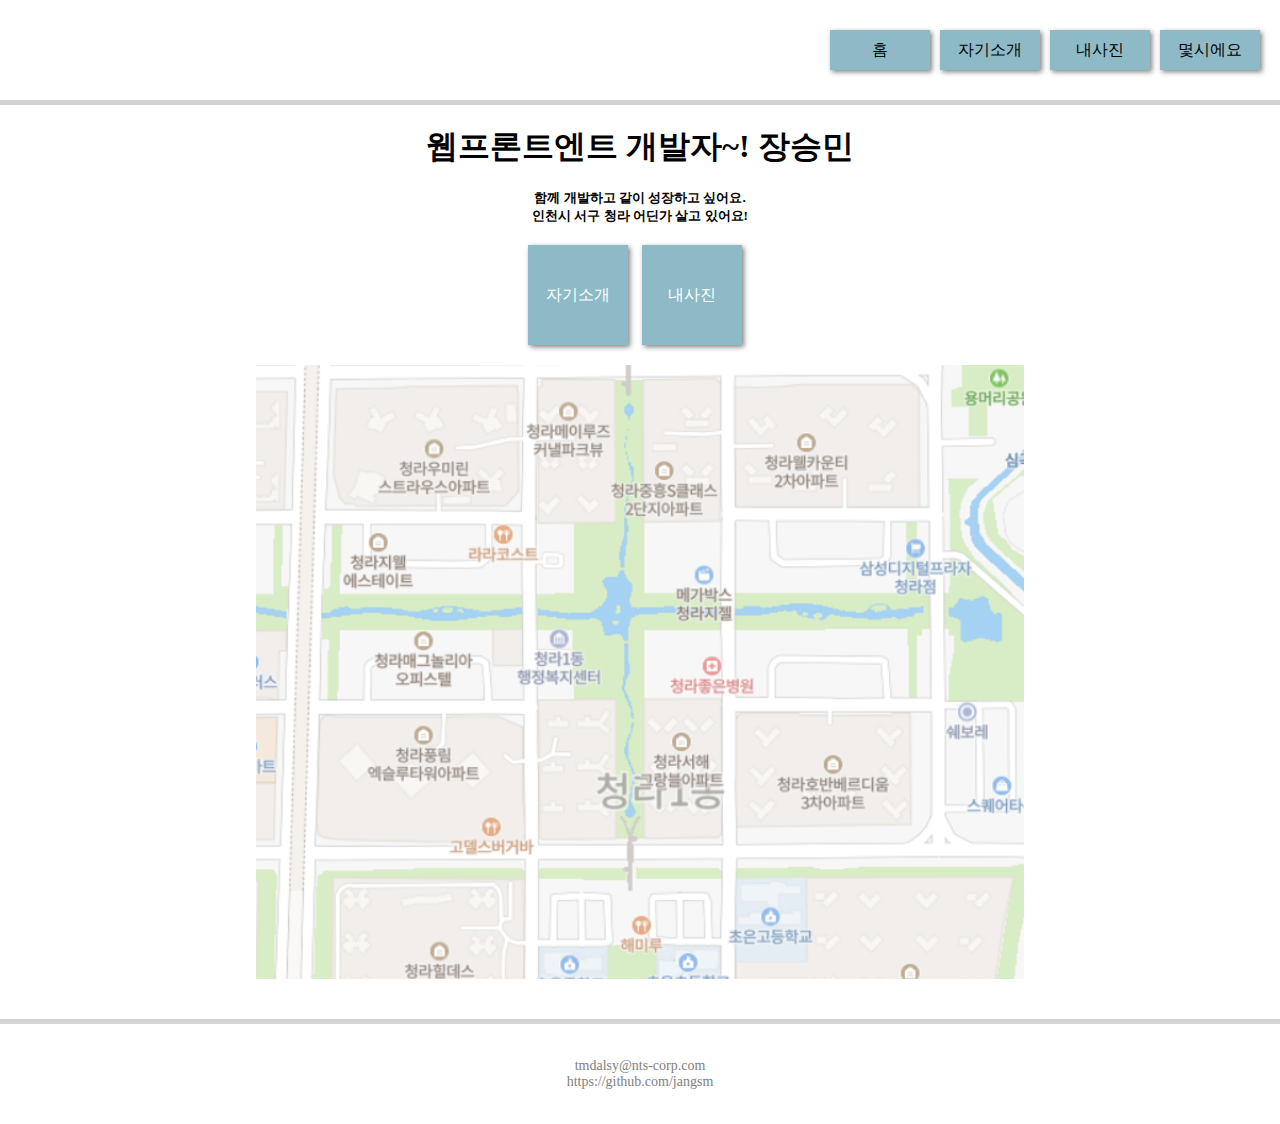
<file: aboutme/src/main/webapp/index/index.html>
<!DOCTYPE html>
<html>
<head>
<meta charset="UTF-8">
<title>자기소개</title>
<link rel="stylesheet" href="../custom-assets/css/default.css">
<link rel="stylesheet" href="../custom-assets/css/index.css">
</head>
<body>

	<div class="wrapper">
		<header>
			<ul>
				<li class="background"><a href="#">홈</a>
				<li class="background"><a href="../aboutme/aboutme.html">자기소개</a>
				<li class="background"><a href="../photo/photo.html">내사진</a>
				<li class="background">몇시에요
			</ul>
		</header>
		<hr class="divide-line">

		<section id="main">
			<h1>웹프론트엔트 개발자~! 장승민</h1>
			<h5>
				함께 개발하고 같이 성장하고 싶어요.<br>인천시 서구 청라 어딘가 살고 있어요!
			</h5>
			<div class="main-profile">
				<div class="main-profile-content background">자기소개</div>
				<div class="main-profile-content background">내사진</div>
			</div>
			<div class="img-wrapper">
				<div class="img">
					<img alt="위치" src="../custom-assets/img/location.png">
				</div>
			</div>
		</section>

		<hr class="divide-line">
		<footer>
			<div class="footer-wrapper">
				<div class="footer-content">
					tmdalsy@nts-corp.com<br>https://github.com/jangsm
				</div>
			</div>
		</footer>
	</div>
</body>
</html>
</file>
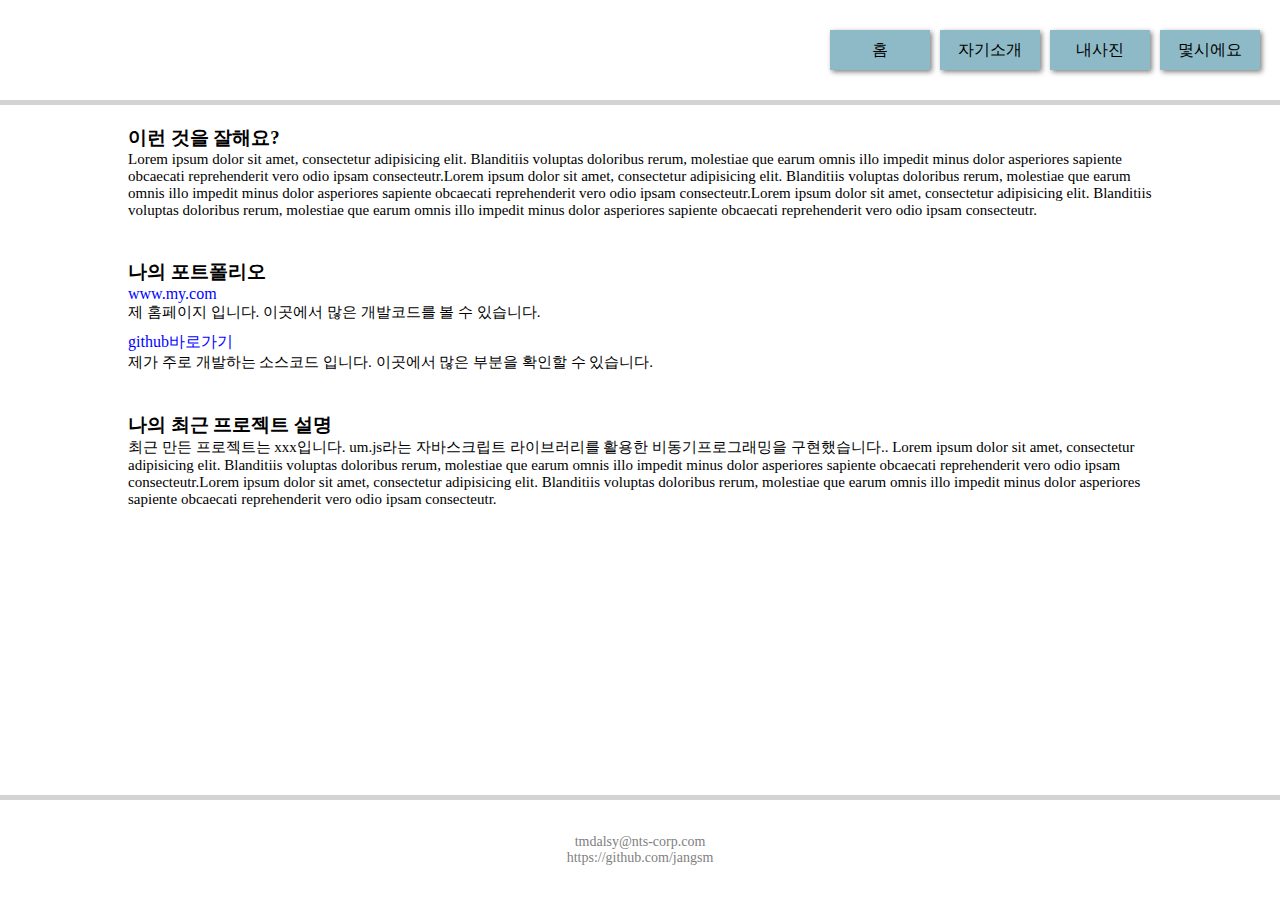
<file: aboutme/src/main/webapp/aboutme/aboutme.html>
<!DOCTYPE html>
<html>
<head>
<meta charset="UTF-8">
<title>자기소개</title>
<link rel="stylesheet" href="../custom-assets/css/default.css">
<link rel="stylesheet" href="../custom-assets/css/aboutme.css">
</head>
<body>

	<div class="wrapper">
		<header>
			<ul>
				<li class="background"><a href="../index/index.html">홈</a>
				<li class="background"><a href="#">자기소개</a>
				<li class="background"><a href="../photo/photo.html">내사진</a>
				<li class="background">몇시에요
			</ul>
		</header>
		<hr class="divide-line">

		<section id="main">
			<div class="main-section">
				<h3>이런 것을 잘해요?</h3>
				<p>Lorem ipsum dolor sit amet, consectetur adipisicing elit.
					Blanditiis voluptas doloribus rerum, molestiae que earum omnis illo
					impedit minus dolor asperiores sapiente obcaecati reprehenderit
					vero odio ipsam consecteutr.Lorem ipsum dolor sit amet, consectetur
					adipisicing elit. Blanditiis voluptas doloribus rerum, molestiae
					que earum omnis illo impedit minus dolor asperiores sapiente
					obcaecati reprehenderit vero odio ipsam consecteutr.Lorem ipsum
					dolor sit amet, consectetur adipisicing elit. Blanditiis voluptas
					doloribus rerum, molestiae que earum omnis illo impedit minus dolor
					asperiores sapiente obcaecati reprehenderit vero odio ipsam
					consecteutr.</p>
			</div>
			<div class="main-section">
				<h3>나의 포트폴리오</h3>
				<a href="www.my.com" target="_blank">www.my.com</a>
				<p>제 홈페이지 입니다. 이곳에서 많은 개발코드를 볼 수 있습니다.</p>
				<a href="https://github.com/jangsm" target="_blank">github바로가기</a>
				<p>제가 주로 개발하는 소스코드 입니다. 이곳에서 많은 부분을 확인할 수 있습니다.</p>
			</div>
			<div class="main-section">
				<h3>나의 최근 프로젝트 설명</h3>
				<p>최근 만든 프로젝트는 xxx입니다. um.js라는 자바스크립트 라이브러리를 활용한 비동기프로그래밍을
					구현했습니다.. Lorem ipsum dolor sit amet, consectetur adipisicing elit.
					Blanditiis voluptas doloribus rerum, molestiae que earum omnis illo
					impedit minus dolor asperiores sapiente obcaecati reprehenderit
					vero odio ipsam consecteutr.Lorem ipsum dolor sit amet, consectetur
					adipisicing elit. Blanditiis voluptas doloribus rerum, molestiae
					que earum omnis illo impedit minus dolor asperiores sapiente
					obcaecati reprehenderit vero odio ipsam consecteutr.</p>
			</div>
		</section>

		<hr class="divide-line">
		<footer>
			<div class="footer-wrapper">
				<div class="footer-content">
					tmdalsy@nts-corp.com<br>https://github.com/jangsm
				</div>
			</div>
		</footer>
	</div>
</body>
</html>
</file>
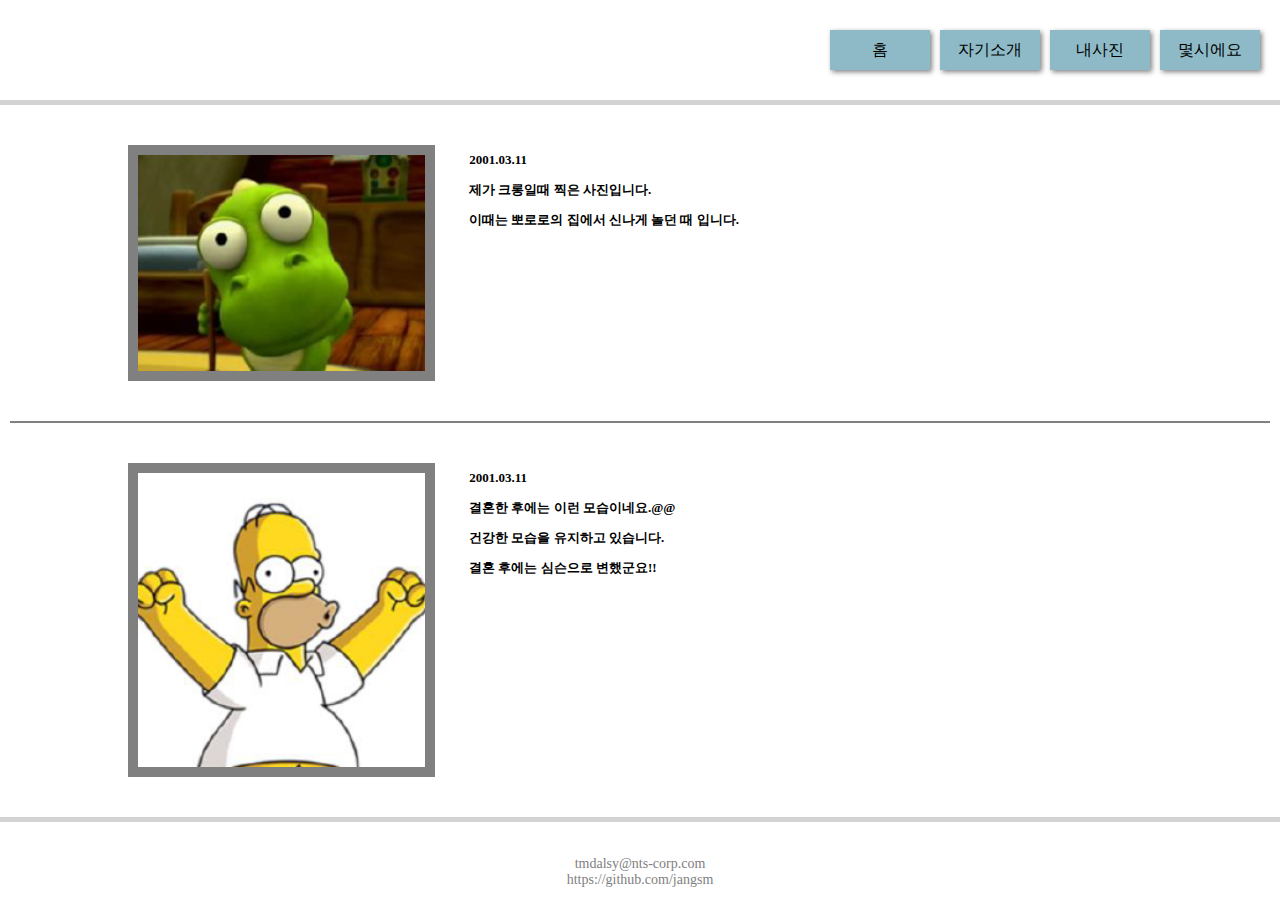
<file: aboutme/src/main/webapp/photo/photo.html>
<!DOCTYPE html>
<html>
<head>
<meta charset="UTF-8">
<title>내사진</title>
<link rel="stylesheet" href="../custom-assets/css/default.css">
<link rel="stylesheet" href="../custom-assets/css/photo.css">
</head>
<body>

	<div class="wrapper">
		<header>
			<ul>
				<li class="background"><a href="../index/index.html">홈</a>
				<li class="background"><a href="../aboutme/aboutme.html">자기소개</a>
				<li class="background"><a href="#">내사진</a>
				<li class="background">몇시에요
			</ul>
		</header>
		<hr class="divide-line">

		<section id="main">
			<div class="main-section">
				<img alt="크롱" src="../custom-assets/img/crong.png">
				<p>
					2001.03.11<br>제가 크롱일때 찍은 사진입니다.<br>이때는 뽀로로의 집에서 신나게 놀던 때
					입니다.
				</p>
			</div>
			<hr class="main-section-divide">
			<div class="main-section">
				<img alt="크롱" src="../custom-assets/img/simson.png">
				<p>
					2001.03.11<br>결혼한 후에는 이런 모습이네요.@@<br>건강한 모습을 유지하고 있습니다.<br>결혼
					후에는 심슨으로 변했군요!!
				</p>
			</div>
		</section>

		<hr class="divide-line">
		<footer>
			<div class="footer-wrapper">
				<div class="footer-content">
					tmdalsy@nts-corp.com<br>https://github.com/jangsm
				</div>
			</div>
		</footer>
	</div>
</body>
</html>
</file>
<file: aboutme/src/main/webapp/custom-assets/css/default.css>
* {
	margin: 0px;
	padding: 0px;
	list-style: none;
	box-sizing: border-box;
}

html, body {
	height: 100%;
}

.wrapper {
	display: flex;
	min-height: 100%;
	flex-direction: column;
}

#main {
	flex: 1;
}

a {
	display: block;
	text-decoration: none;
}

a:link, a:visited {
	color: black;
}

a:link:active, a:visited:active {
	color: black;
}

header {
	height: 100px;
	line-height: 100px;
}

.divide-line {
	background: lightgray;
	width: 100%;
	height: 5px;
	border: 0px;
}

ul {
	float: right;
	line-height: 40px;
	margin: 30px 0px;
}

.background {
	background: #8dbac6;
	text-align: center;
	box-shadow: 2px 2px 5px gray;
}

.background:hover {
	cursor: pointer;
}

li {
	width: 100px;
	color: black;
	float: left;
	margin-right: 10px;
	/* x-position: 양수면 오른쪽, 음수면 왼쪽 y-position: 양수면 아래쪽, 음수면 위쪽 blur: 값이 클수록 흐릿하게 만듬 */
}

li:last-child {
	margin-right: 20px;
}

footer {
	height: 100px;
}

.footer-wrapper {
	height: 100px;
	display: table;
	margin: 0px auto;
}

.footer-content {
	display: table-cell;
	vertical-align: middle;
	text-align: center;
	font-size: 14px;
	font-weight: 400;
	color: gray;
}
</file>
<file: aboutme/src/main/webapp/custom-assets/css/index.css>
#main h1 {
	text-align: center;
	margin: 20px 0px;
}

#main h5 {
	text-align: center;
	margin-bottom: 20px;
}

.main-profile {
	margin: 0px auto;
	text-align: center;
}

.main-profile-content {
	display: inline-block;
	width: 100px;
	height: 100px;
	color: white;
	line-height: 100px;
	margin-right: 10px;
}

.main-profile-content:nth-last-child() {
	margin-right: 0px;
}

.img-wrapper {
	width: 60%;
	margin: 20px auto;
	margin-bottom: 40px;
}

.img {
	position: relative;
	padding-top: 80%;
	overflow: hidden;
}

.img img {
	position: absolute;
	top: 0;
	left: 0;
	right: 0;
	bottom: 0;
	width: 100%;
	height: auto;
}
</file>
<file: aboutme/src/main/webapp/custom-assets/css/aboutme.css>
#main {
	margin: 20px 10%;
}

.main-section {
	margin-bottom: 40px;
}

.main-section:last-child {
	margin-bottom: 0px;
}

.main-section a {
	color: blue;
}

.main-section p {
	font-weight: 400;
	font-size: 15px;
	margin-bottom: 10px;
}

.main-section p:last-child {
	margin-bottom: 0px;
}
</file>
<file: aboutme/src/main/webapp/custom-assets/css/photo.css>
.main-section {
	padding: 40px 10%;
}

.main-section img {
	display: inline-block;
	width: 30%;
	height: auto;
	margin-right: 30px;
	vertical-align: top;
	border: 10px solid gray;
}

.main-section p {
	display: inline-block;
	font-size: 13px;
	font-weight: 600;
	color: black;
	line-height: 30px;
}

.main-section-divide {
	background: gray;
	border: 0px;
	height: 2px;
	margin: 0px 10px;
}
</file>
